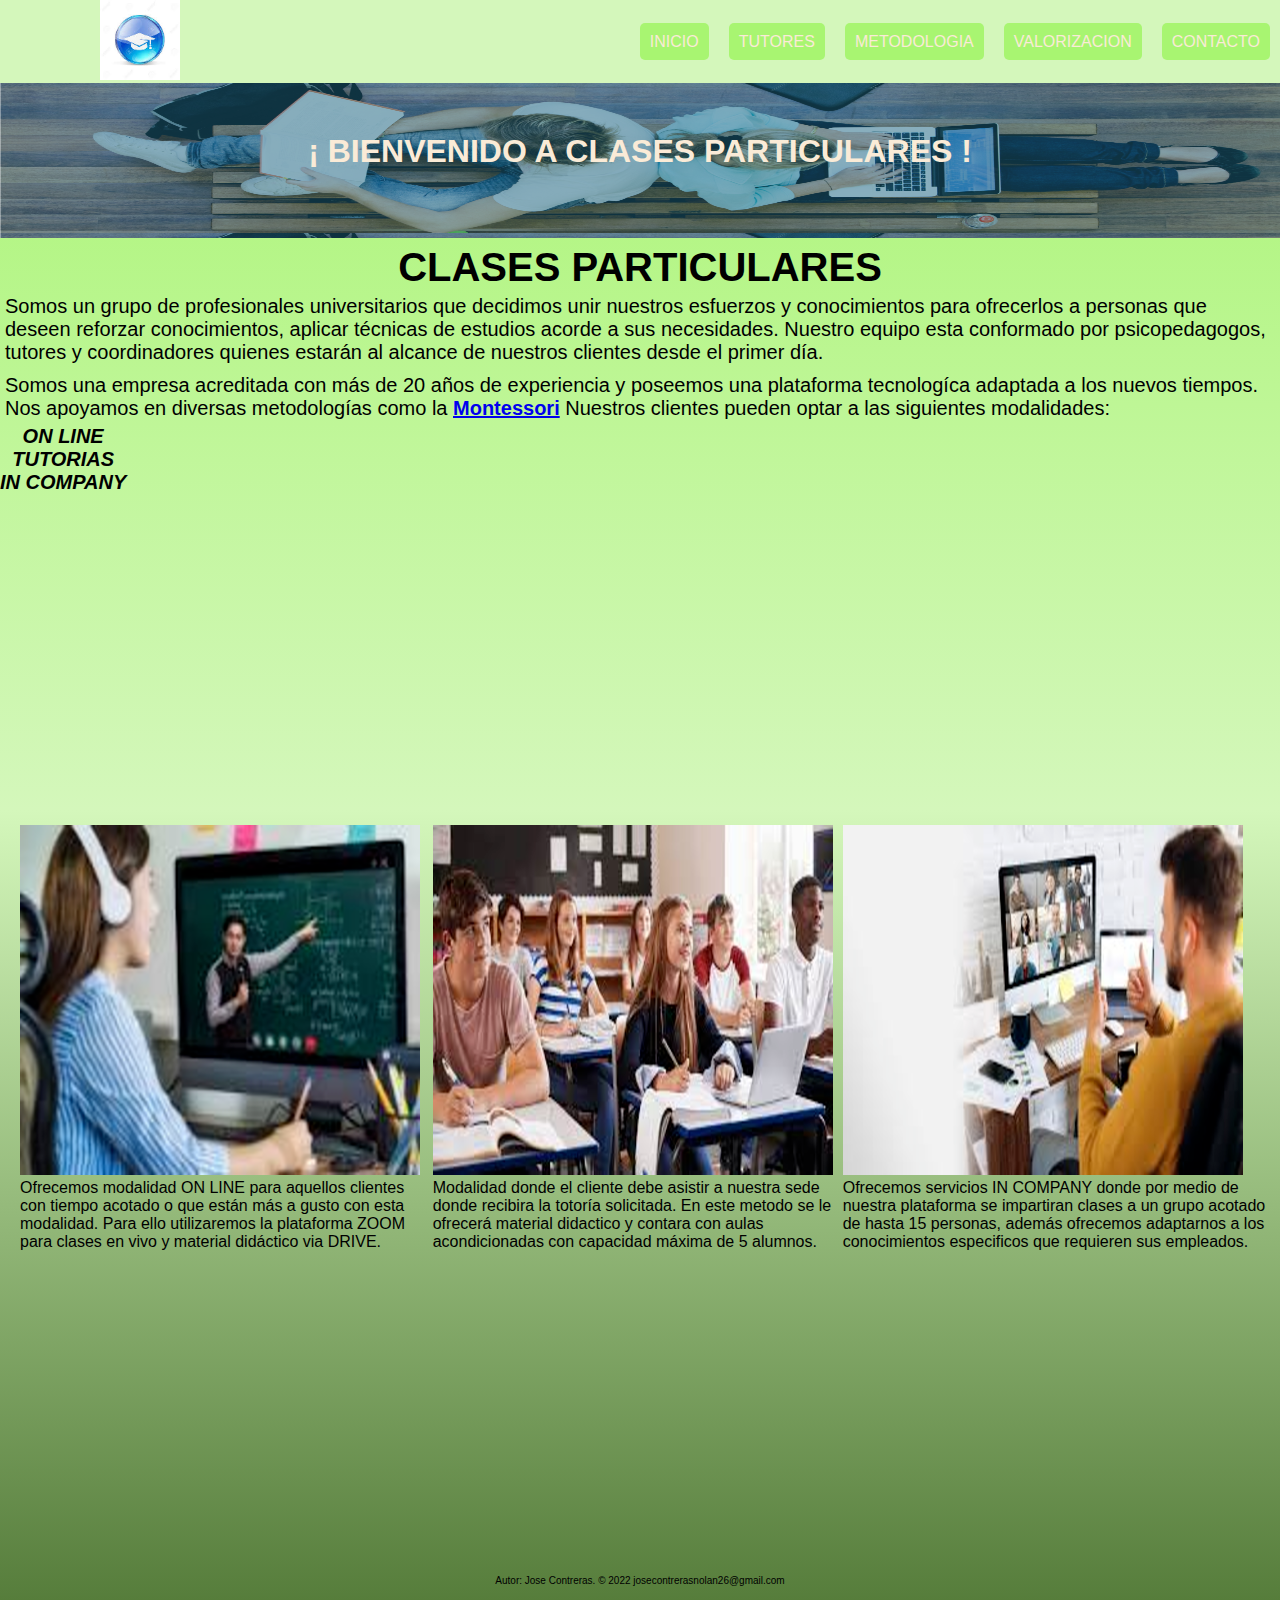
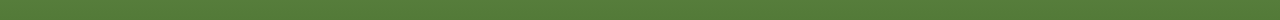
<file: index.html>
<!DOCTYPE html>
<html lang="en">
<head>
    <meta charset="UTF-8">
    <meta http-equiv="X-UA-Compatible" content="IE=edge">
    <meta name="viewport" content="width=device-width, initial-scale=1.0">
    <link rel="stylesheet" href="./css/estilos2.css">
    <link rel="icon" type="image/x-icon" href="../assets/favicon2.png">
    <link
    rel="stylesheet"
    href="https://cdnjs.cloudflare.com/ajax/libs/animate.css/4.1.1/animate.min.css"
  />
    <title>INICIO</title>
</head>
<body>
     <div id="area">
        
       <div class="arreglo">   
            <nav>
                <div><img src="assets/favicon.jpg" alt="logo"></div>
                <ul>
                    <li><a href="./index.html">INICIO</a></li>
                    <li><a href="./pages/tutores.html">TUTORES</a></li>
                    <li><a href="./pages/metodologia.html">METODOLOGIA</a></li>
                    <li><a href="./pages/valorizacion.html">VALORIZACION</a></li>
                    <li><a href="./pages/contacto.html">CONTACTO</a></li>

                </ul>
            </nav>
        </div>     
        <header>

            <h1 class = "animate__animated animate__zoomIn">
                ¡ BIENVENIDO A CLASES PARTICULARES !
            </h1>
            
        
        
        </header>  
        <section>
            <div   class="principal">
                <h1 class="titulo">CLASES PARTICULARES</h1>
                <p class="p1">Somos un grupo de profesionales universitarios que decidimos unir nuestros esfuerzos y conocimientos para ofrecerlos a personas que deseen reforzar conocimientos, aplicar técnicas de estudios acorde a sus necesidades. Nuestro equipo esta conformado por psicopedagogos, tutores y coordinadores quienes estarán al alcance de nuestros clientes desde el primer día.</p>
                <p class="p1">Somos una empresa acreditada con más de 20 años de experiencia y poseemos una plataforma tecnologíca adaptada a los nuevos tiempos. Nos apoyamos en diversas metodologías como la <span><a href="https://es.wikipedia.org/wiki/M%C3%A9todo_Montessori" target="_blank"><strong>Montessori</strong></a></span> Nuestros clientes pueden optar a las siguientes modalidades:</p>
             <div class="lista">  
                <ul>
                   <b> <li>ON LINE</li>
                    <li>TUTORIAS</li>
                  <li>IN COMPANY</li></b>
                </ul>
             </div> 
            </div>  
        </section>

        <article>
            <div>
            <img src="./assets/clases_online2.png" alt="foto1">
             <p>Ofrecemos modalidad ON LINE para aquellos clientes con tiempo acotado o que están más a gusto con esta modalidad. Para ello utilizaremos la plataforma ZOOM para clases en vivo y material didáctico via DRIVE.</p>
            </div>
            <div>
             <img src="./assets/clases_tutores2.png" alt="foto1">
             <p>Modalidad donde el cliente debe asistir a nuestra sede donde recibira la totoría solicitada. En este metodo se le ofrecerá material didactico y contara con aulas acondicionadas con capacidad máxima de 5 alumnos.</p>
            </div>
            <div>
             <img src="./assets/in_company2.png" alt="foto1">
             <p>Ofrecemos servicios IN COMPANY donde por medio de nuestra plataforma se impartiran clases a un grupo acotado de hasta 15 personas, además ofrecemos adaptarnos a los conocimientos especificos que requieren sus empleados.</p>
            </div>
        </article>

       

        <footer>
            <p class="pie">Autor: Jose Contreras. © 2022    josecontrerasnolan26@gmail.com</p>
        </footer>
     </div>
</body>
</html>
</file>
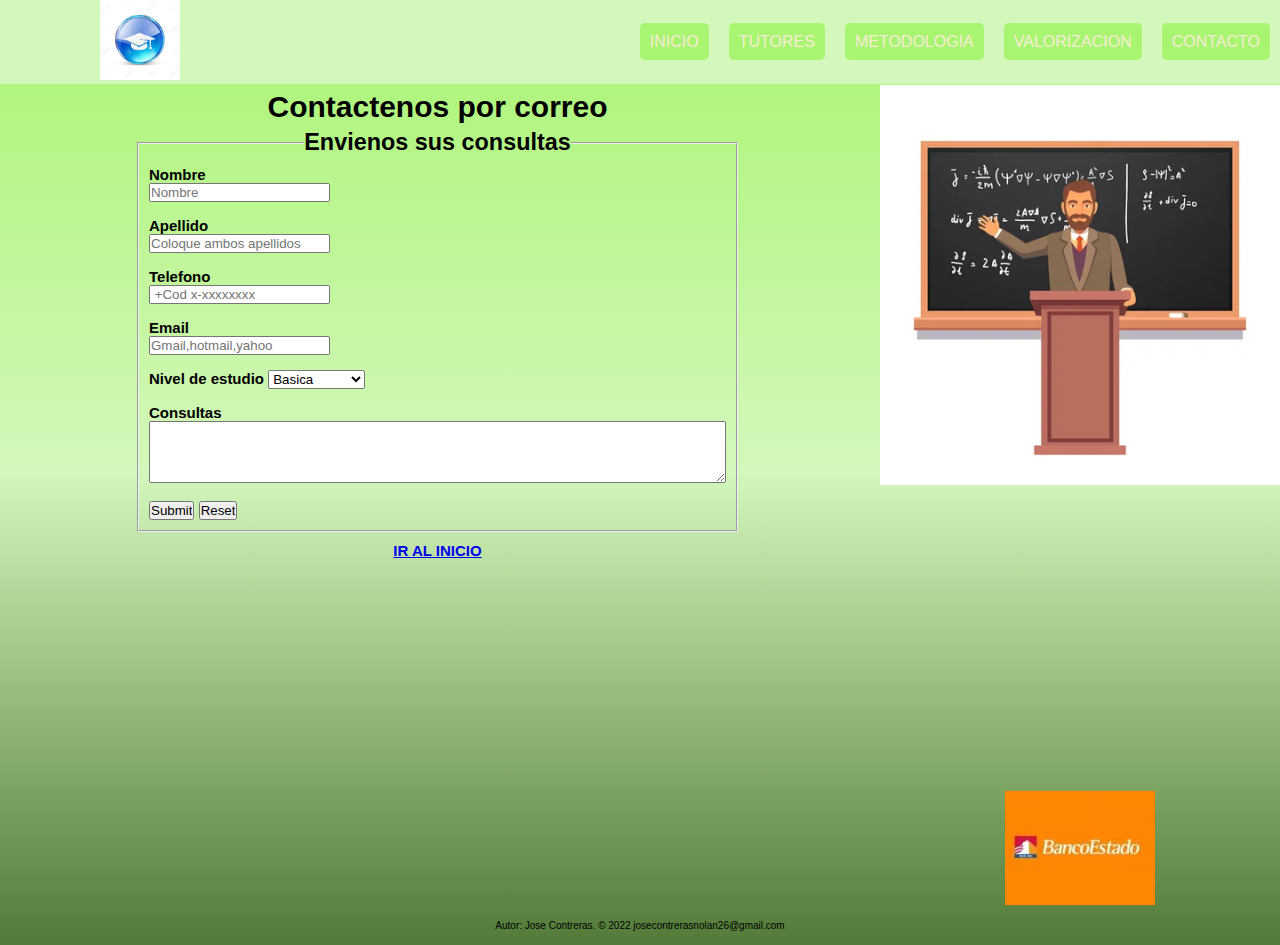
<file: pages/contacto.html>
<!DOCTYPE html>
<html lang="en">
<head>
    <meta charset="UTF-8">
    <meta http-equiv="X-UA-Compatible" content="IE=edge">
    <meta name="viewport" content="width=device-width, initial-scale=1.0">
    <link rel="stylesheet" href="../css/estilos3.css">
    <link rel="icon" type="image/x-icon" href="../assets/favicon2.png">
    <link rel="preconnect" href="https://fonts.googleapis.com">
    <link rel="preconnect" href="https://fonts.gstatic.com" crossorigin>
    <link href="https://fonts.googleapis.com/css2?family=Roboto+Slab:wght@300&display=swap" rel="stylesheet">
    <title>METODOLOGIA</title>
</head>
<body>
     <div id="area">
        
       <div class="arreglo">   
            <nav>
                <div><img src="../assets/favicon.jpg" alt="logo"></div>
                <ul>
                    <li><a href="../index.html">INICIO</a></li>
                    <li><a href="./tutores.html">TUTORES</a></li>
                    <li><a href="./metodologia.html">METODOLOGIA</a></li>
                    <li><a href="./valorizacion.html">VALORIZACION</a></li>
                    <li><a href="./contacto.html">CONTACTO</a></li>

                </ul>
            </nav>
        </div>     
        
        <section>
            <h2 class="titulo2">Contactenos por correo</h2>
            <form action="">
        
            
                <fieldset>
                <legend class="titulo"><strong><h3>Envienos sus consultas</h3></strong> </legend>
                <div class="et">
                <label> 
                <p>Nombre</p>
                <input type="text" name="Nombre" placeholder = "Nombre">
                </label>
                </div>
                <div class="et">
                <label>
                <p>Apellido</p>
                <input type="text" name="Apellido" placeholder = "Coloque ambos apellidos">
                </label>
                </div>
                <div class="et">
                <label>
                <p>Telefono</p>
                <input type="tel" name="Telefono" placeholder = " +Cod x-xxxxxxxx">
                </label>
                </div>
                <div class="et">
                <label>
                <p>Email</p>
                <input type="email" name="Email" placeholder = "Gmail,hotmail,yahoo" >
                </label>
                </div>
                <div class="et">
                <label for="Nivel">Nivel de estudio 
                     <select id="Nivel" name = "Nivel">
                         <option value="B">Basica</option>
                         <option value="M">Media</option>
                         <option value="U">Universitaria</option>
                     </select>
                </label>
               </div>
                <div class="et">
                <p><label>Consultas</label></p>
                 <textarea name="consultas" rows="4" cols="70" placeholder = "Ingrese hasta 50 palabras">
                 </textarea>
                </div>
                <div class="et">
                <input type="submit" name="Enviar correo">
                <input type="reset" name=">Borrar">
                </div>
                </fieldset>
            </form>
            <div class="ir"><a href="../index.html">IR AL INICIO</a></div>
        </section>

      
        <aside>
            <img class= "ban1" src="../assets/profesor_universitario.jpg"  alt="Profesor Universitario" width="400" height="400" style="float:right">
            <img class="ban2"src="../assets/BANCO ESTADO.jpg" alt="BCO ESATDO" >
        </aside>

        <footer>
            <p class="pie">Autor: Jose Contreras. © 2022    josecontrerasnolan26@gmail.com</p>
        </footer>
     </div>
</body>
</html>
</file>
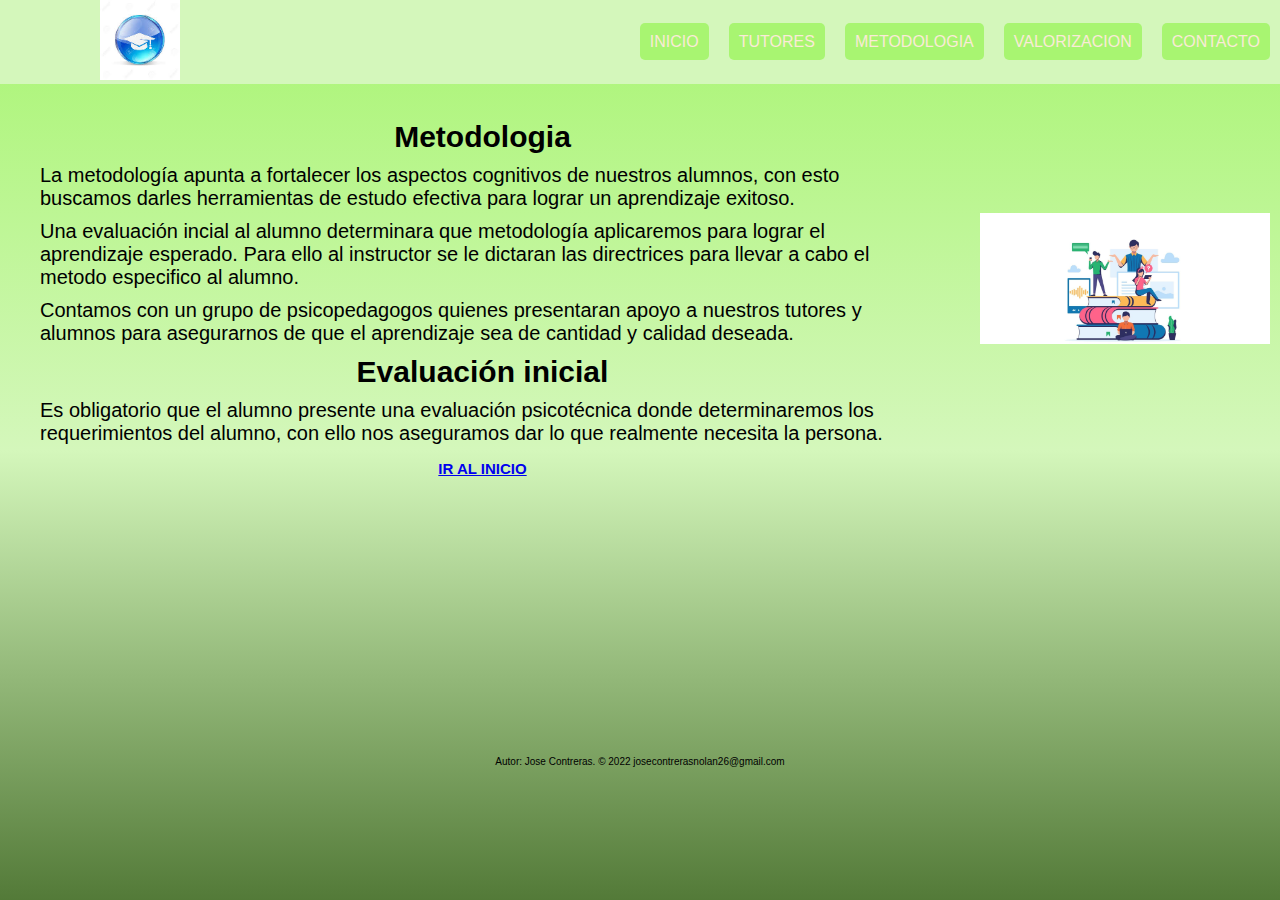
<file: pages/metodologia.html>
<!DOCTYPE html>
<html lang="en">
<head>
    <meta charset="UTF-8">
    <meta http-equiv="X-UA-Compatible" content="IE=edge">
    <meta name="viewport" content="width=device-width, initial-scale=1.0">
    <link rel="stylesheet" href="../css/estilos5.css">
    <link rel="icon" type="image/x-icon" href="../assets/favicon2.png">
    <link rel="preconnect" href="https://fonts.googleapis.com">
    <link rel="preconnect" href="https://fonts.gstatic.com" crossorigin>
    <link href="https://fonts.googleapis.com/css2?family=Roboto+Slab:wght@300&display=swap" rel="stylesheet">
    <title>METODOLOGIA</title>
</head>
<body>
     <div id="area">
        
       <div class="arreglo">   
            <nav>
                <div><img src="../assets/favicon.jpg" alt="logo"></div>
                <ul>
                    <li><a href="../index.html">INICIO</a></li>
                    <li><a href="./tutores.html">TUTORES</a></li>
                    <li><a href="./metodologia.html">METODOLOGIA</a></li>
                    <li><a href="./valorizacion.html">VALORIZACION</a></li>
                    <li><a href="./contacto.html">CONTACTO</a></li>

                </ul>
            </nav>
        </div>     
        
        <section class="seccion1">
            <h2 class="titulo2">Metodologia</h2>
        <p class="p1">La metodología apunta a fortalecer los aspectos cognitivos de nuestros alumnos, con esto buscamos darles herramientas de estudo efectiva para lograr un aprendizaje exitoso.<p>
        <p class="p1">Una evaluación incial al alumno determinara que metodología aplicaremos para lograr el aprendizaje esperado. Para ello al instructor se le dictaran las directrices para llevar a cabo el metodo especifico al alumno.</p>
        <p class="p1">Contamos con un grupo de psicopedagogos quienes presentaran apoyo a nuestros tutores y alumnos para asegurarnos de que el aprendizaje sea de cantidad y calidad deseada.</p>
        <h2 class="titulo2">Evaluación inicial</h2>
        
        <p class="p1">Es obligatorio que el alumno presente una evaluación psicotécnica donde determinaremos los requerimientos del alumno, con ello nos aseguramos dar lo que realmente necesita la persona.</p>
        
        
        <div class="ir"><a href="../index.html">IR AL INICIO</a></div>
        </section>

        <aside>
            <img class="ban1" src="../assets/metodologias-de-ensenanza.jpg"  alt="Profesor Universitario" width="350" height="auto" style="float:right" >
            <iframe class="ban2" src="https://open.spotify.com/embed?uri=spotify:episode:7yD4JvoOQGNB2vMunpqSex?si=f92edbab083f4ddb&nd=1" width="300" height="auto" frameborder="0" allowtransparency="true" allow="encrypted-media" style="float:right"></iframe>
        </aside>
        

        <footer>
            <p class="pie">Autor: Jose Contreras. © 2022    josecontrerasnolan26@gmail.com</p>
        </footer>
     </div>
</body>
</html>
</file>
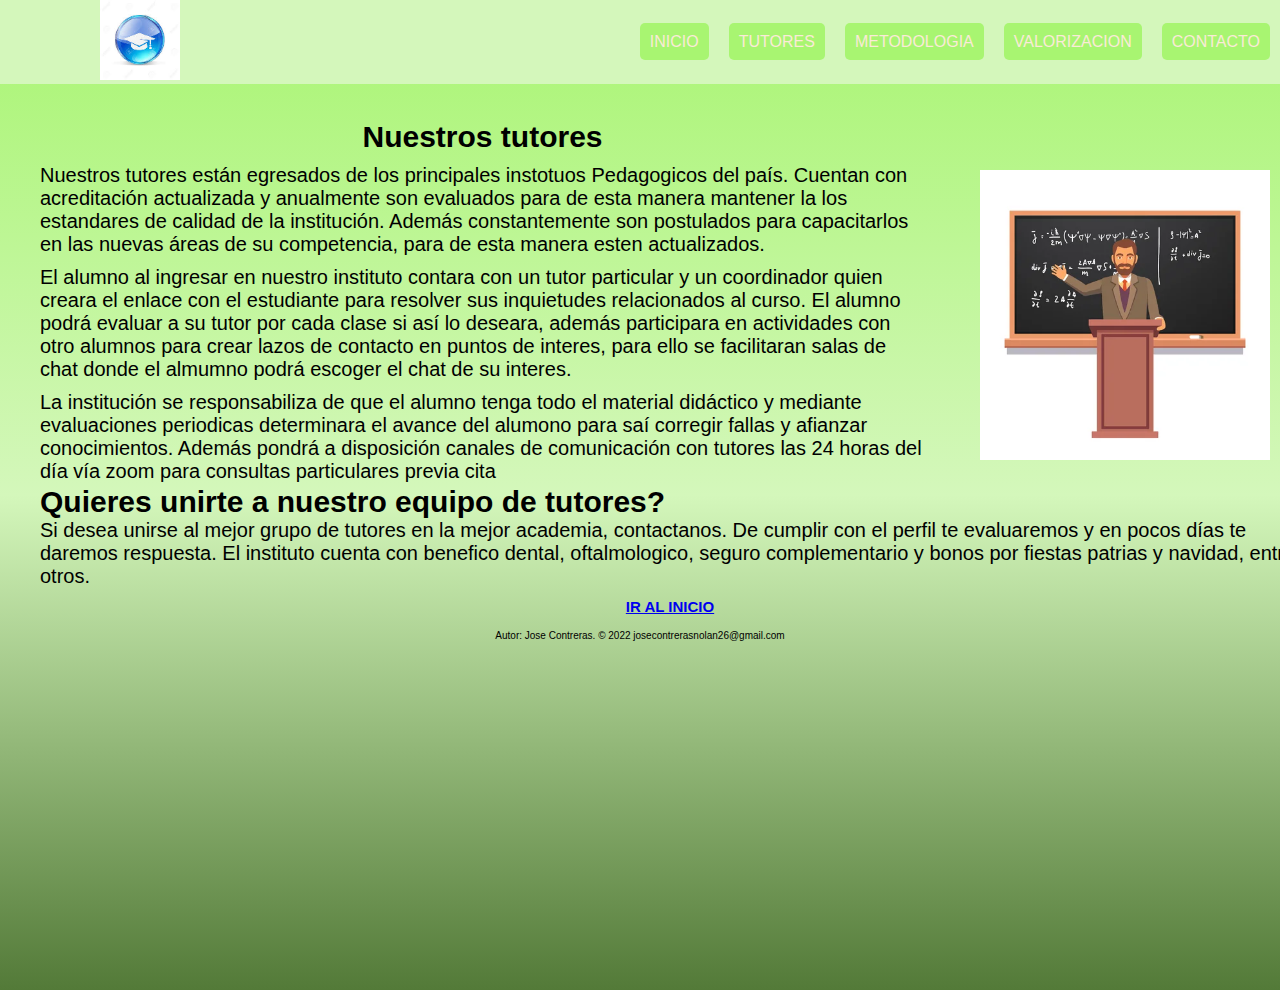
<file: pages/tutores.html>
<!DOCTYPE html>
<html lang="en">
<head>
    <meta charset="UTF-8">
    <meta http-equiv="X-UA-Compatible" content="IE=edge">
    <meta name="viewport" content="width=device-width, initial-scale=1.0">
    <link rel="stylesheet" href="../css/estilos6.css">
    <link rel="icon" type="image/x-icon" href="../assets/favicon2.png">
    <link rel="preconnect" href="https://fonts.googleapis.com">
    <link rel="preconnect" href="https://fonts.gstatic.com" crossorigin>
    <link href="https://fonts.googleapis.com/css2?family=Roboto+Slab:wght@300&display=swap" rel="stylesheet">
    <title>Tutores</title>
</head>
<body>
     <div id="area">
        
       <div class="arreglo">   
            <nav>
                <div><img src="../assets/favicon.jpg" alt="logo"></div>
                <ul>
                    <li><a href="../index.html">INICIO</a></li>
                    <li><a href="./tutores.html">TUTORES</a></li>
                    <li><a href="./metodologia.html">METODOLOGIA</a></li>
                    <li><a href="./valorizacion.html">VALORIZACION</a></li>
                    <li><a href="./contacto.html">CONTACTO</a></li>

                </ul>
            </nav>
        </div>     
        
        <section class="seccion1">
            <h2 class="titulo2">Nuestros tutores</h2>
        <p class="p1">Nuestros tutores están egresados de los principales instotuos Pedagogicos del país. Cuentan con acreditación actualizada y anualmente son evaluados para de esta manera mantener la los estandares de calidad de la institución. Además constantemente son postulados para capacitarlos en las nuevas áreas de su competencia, para de esta manera esten actualizados.<p>
        <p class="p1">El alumno al ingresar en nuestro instituto contara con un tutor particular y un coordinador quien creara el enlace con el estudiante para resolver sus inquietudes relacionados al curso. El alumno podrá evaluar a su tutor por cada clase si así lo deseara, además participara en actividades con otro alumnos para crear lazos de contacto en puntos de interes, para ello se facilitaran salas de chat donde el almumno podrá escoger el chat de su interes.</p>
        <p class="p1">La institución se responsabiliza de que el alumno tenga todo el material didáctico y mediante evaluaciones periodicas determinara el avance del alumono para saí corregir fallas y afianzar conocimientos. Además pondrá a disposición canales de comunicación con tutores las 24 horas del día vía zoom para consultas particulares previa cita</p>
        </section>
        <div class="extension">
            <h2>Quieres unirte a nuestro equipo de tutores?</h2>
            <p>Si desea unirse al mejor grupo de tutores en la mejor academia, contactanos. De cumplir con el perfil te evaluaremos y en pocos días te daremos respuesta. El instituto cuenta con benefico dental, oftalmologico, seguro complementario y bonos por fiestas patrias y navidad, entre otros.</p>
        
             <div class="ir"><a href="../index.html">IR AL INICIO</a></div>
        </div>
        
        <aside>
            <img class="ban1" src="../assets/profesor_universitario.jpg"  alt="Profesor Universitario" width="350" height="auto" style="float:right" >
            
        </aside>
        

        <footer>
            <p class="pie">Autor: Jose Contreras. © 2022    josecontrerasnolan26@gmail.com</p>
        </footer>
     </div>
</body>
</html>
</file>
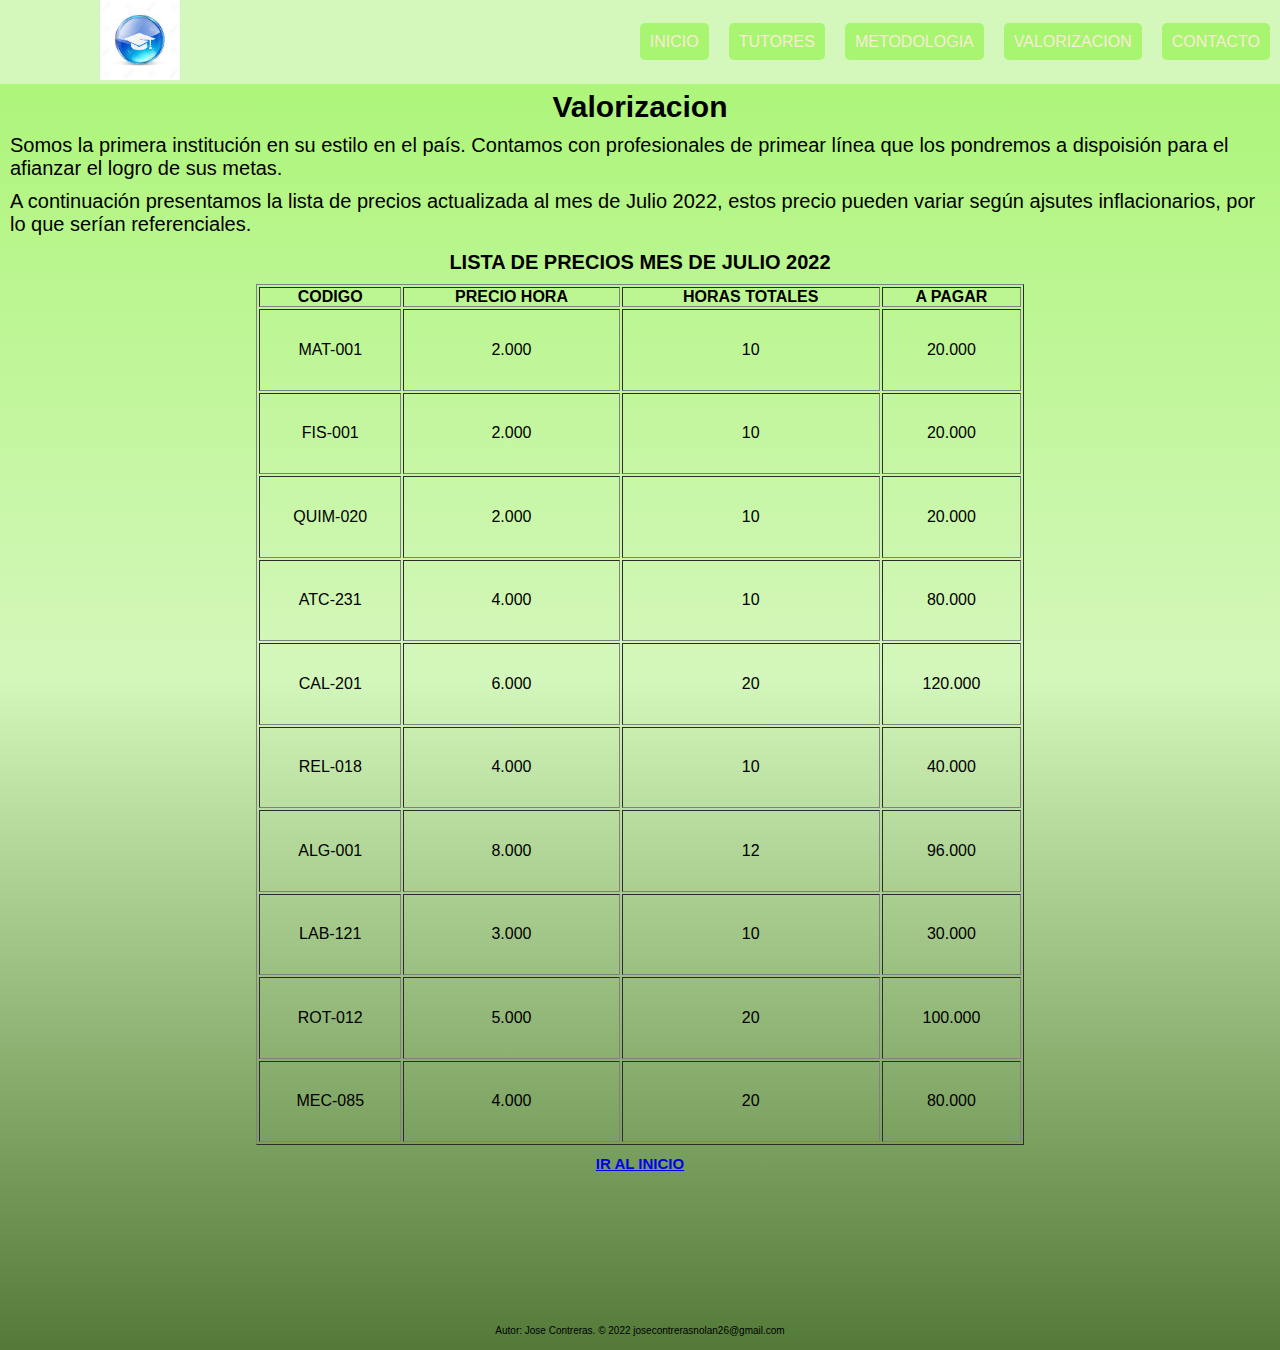
<file: pages/valorizacion.html>
<!DOCTYPE html>
<html lang="en">
<head>
    <meta charset="UTF-8">
    <meta http-equiv="X-UA-Compatible" content="IE=edge">
    <meta name="viewport" content="width=device-width, initial-scale=1.0">
    <link rel="stylesheet" href="../css/estilos4.css">
    <link rel="icon" type="image/x-icon" href="../assets/favicon2.png">
    <link rel="preconnect" href="https://fonts.googleapis.com">
    <link rel="preconnect" href="https://fonts.gstatic.com" crossorigin>
    <link href="https://fonts.googleapis.com/css2?family=Roboto+Slab:wght@300&display=swap" rel="stylesheet">
    <title>VALORIZACION</title>
</head>
<body>
     <div id="area">
        
       <div class="arreglo">   
            <nav>
                <div><img src="../assets/favicon.jpg" alt="logo"></div>
                <ul>
                    <li><a href="../index.html">INICIO</a></li>
                    <li><a href="./tutores.html">TUTORES</a></li>
                    <li><a href="./metodologia.html">METODOLOGIA</a></li>
                    <li><a href="./valorizacion.html">VALORIZACION</a></li>
                    <li><a href="./contacto.html">CONTACTO</a></li>

                </ul>
            </nav>
        </div>     
        
        <section>
            <h2 class="titulo2">Valorizacion</h2>
        
            <p class="p1">Somos la primera institución en su estilo en el país. Contamos con profesionales de primear línea que los pondremos a dispoisión para el afianzar el logro de sus metas.</p>
            <p class="p1">A continuación presentamos la lista de precios actualizada al mes de Julio 2022, estos precio pueden variar según ajsutes inflacionarios, por lo que serían referenciales.</p>
            <H2 class="titulo3"> LISTA DE PRECIOS MES DE JULIO 2022</H2>
          
                <table  table style="HEIGHT:70%;WIDTH:60%;" border=1>
                <thead>
                <th>CODIGO</th>
                <th>PRECIO HORA</th>
                <th>HORAS TOTALES</th>
                <th>A PAGAR</th>
                </thead>
                <tr>
                    <td>MAT-001</td>
                    <td>2.000</td>
                    <td>10</td>
                    <td>20.000</td>
                </tr>
                <tr>
                    <td>FIS-001</td>
                    <td>2.000</td>
                    <td>10</td>
                    <td>20.000</td>
                </tr>
                <tr>
                    <td>QUIM-020</td>
                    <td>2.000</td>
                    <td>10</td>
                    <td>20.000</td>
                </tr>
                <tr>
                    <td>ATC-231</td>
                    <td>4.000</td>
                    <td>10</td>
                    <td>80.000</td>
                </tr>
                <tr>
                    <td>CAL-201</td>
                    <td>6.000</td>
                    <td>20</td>
                    <td>120.000</td>
                </tr>
                <tr>
                    <td>REL-018</td>
                    <td>4.000</td>
                    <td>10</td>
                    <td>40.000</td>
                </tr>
                <tr>
                    <td>ALG-001</td>
                    <td>8.000</td>
                    <td>12</td>
                    <td>96.000</td>
                </tr>
                <tr>
                    <td>LAB-121</td>
                    <td>3.000</td>
                    <td>10</td>
                    <td>30.000</td>
                </tr>
                <tr>
                    <td>ROT-012</td>
                    <td>5.000</td>
                    <td>20</td>
                    <td>100.000</td>
                </tr>
                <tr>
                    <td>MEC-085</td>
                    <td>4.000</td>
                    <td>20</td>
                    <td>80.000</td>
                </tr>
               </table> 
            
            
            <div class="ir"><a href="../index.html">IR AL INICIO</a></div>
        </section>

      
        

        <footer>
            <p class="pie">Autor: Jose Contreras. © 2022    josecontrerasnolan26@gmail.com</p>
        </footer>
     </div>
</body>
</html>
</file>
<file: css/estilos2.css>
*
{
    margin: 0;
    padding: 0;
    box-sizing: border-box;
    font-family: sans-serif;
}

#area
{
    display: grid;
    grid-template-areas:
    "menu  menu  menu"
    "info info info"
    "info2 info2 info2"
    "articulo articulo articulo"
    "footer footer footer";
    gap: 5px;
    height: 180vh;
    grid-template-rows: 80px 155px auto auto 50px;
    grid-template-columns: auto auto 150px;
    background: linear-gradient(to top,#537A38,#D4F7BB,#A8F571);
}

#area header
{
    
    grid-area: info;
    position:fixed;
    top: 83px;
    left:0;
    right:0;
   
    padding-bottom: 5px;
    background-image: url(../assets/clases_particulares2.png);
    background-size: 100% 150px;
}



#area header h1{
    width: 100%;
    height: 150px;
    text-align:center;
    padding-top: 50px;
    color:antiquewhite;
    
    
}
 
#area section
{
   
    grid-area: info2;
    display:flex;
    align-items: flex-start;
}



#area section .principal {
    
    
    font-family: 'Roboto Slab', serif;
    justify-items: flex-start;
}




#area section .titulo {
    text-align: center;
    font-weight: bold;
   
    font-size: 40px;
    justify-self: center;
}

#area section .p1 {
    
    
    font-size: 20px;
    padding: 5px;
    align-self: center;
}

#area section .principal .lista {
    width: auto;
    height: 80px;
    text-align: center;
}

#area section .principal .lista ul {
    display:inline;
    list-style: lower-roman;
    font-style: oblique;  
    font-family:'Courier New', Courier, monospace;
    font-size: 20px;
}



#area nav
{
    
    
    grid-area: menu;
    display: flex;
    justify-content: space-between;
   
    
}

#area .arreglo
 {
    background-color: #D4F7BB;
    grid-area: menu;
    position:fixed;
    left: 0px;
    right:0px;
    padding-left: 100px;
 }

#area nav div img
{
width: 80px;
height:auto;
padding-left:0px;
}

#area nav ul
{
list-style: none;
display: flex;
list-style: none;
justify-content: end;
align-content: stretch;
flex-wrap: nowrap;
align-items: center;
}

#area nav ul li a
{
margin:10px 10px;
padding: 10px;
background-color: #A8F571;
text-decoration: none;
color:antiquewhite;
border-radius: 5px;
}

#area nav ul li a 
{
margin:10px 10px;
padding: 10px;
background-color: #A8F571;
text-decoration: none;
color:antiquewhite;
border-radius: 5px;

}

#area nav ul li a:hover
 {
    background-color: white;
    color: #657559;
 }

 

#area article
{
    
    grid-area: articulo;
    display: flex;
    align-content: center;
    justify-items: center;
    align-items: flex-start;
    padding-left: 20px;
    gap: 10px;
   
}
/*
#area article img{
    width:400px;
    height: auto;
   
}*/



#area aside
{
    grid-area: banner;
    display:flex;
    flex-direction: column;
    align-content: stretch;
    align-items: center;
    justify-content: space-between;
}


#area aside .ban1
{
    margin-top: 5px;
    padding:5px;

}

#area aside .ban2
{
    margin: 0;
    padding:5px;

}

#area aside .ban3
{
    margin: 0;
    padding:5px;

}

#area aside .ban4
{
    margin: 0;
    padding:5px;

}

#area footer
{
    
    grid-area: footer;
    text-align: center;
    font-family:'Courier New', Courier, monospace;
    font-size: 10px;
    padding: 5px;
}

/* responsive */
@media (max-width: 768px) {
*
{
    margin: 0;
    padding: 0;
    box-sizing: border-box;
    font-family: sans-serif;
}
}

@media (max-width: 768px) {
#area
{
    display: grid;
    grid-template-areas:
         "menu menu menu"
         "info2 info2 info2"
         ". articulo ."
         "footer footer footer";
    gap: 5px;
    height: 215vh;
    grid-template-rows: auto 12% 75% auto;
    grid-template-columns: 25% auto 25%;
    }
    }
    
@media (max-width: 768px) {
#area nav
    {             
    grid-area: menu;
    display: flex;
    justify-content: center;
          
    }
    }

@media (max-width: 768px) {
#area nav div img
    {
    display:none;
     }
    }
    
@media (max-width: 768px) { /* max = hasta... */
#area nav ul
    {
    list-style: none;
    display: flex;
    flex-direction: row;
    list-style: none;
    justify-content: center;
    align-content: stretch;
    flex-wrap: nowrap;
    align-items: center;
    font-size:5px;
    
    }
    }
     
@media (max-width: 768px) {
#area nav ul li a 
    {
    margin:1px 1px;
    padding: 1px;
    background-color: blue;
    text-decoration: none;
    color:antiquewhite;
    border-radius: 1px;
    font-size:10px;
    }
    }
    
@media (max-width: 768px) {
#area header
    {
       display:none;
    }
    }

@media (max-width: 768px) {
#area section
    {       
    grid-area: info2;
    display:flex;
    align-items: flex-start;
    }
    }
    
@media (max-width: 768px) {
#area article
    {
       
    grid-area: articulo;  
    display: flex;     
    align-content: center;   
    align-items: flex-start;   
    flex-wrap: wrap;   
    justify-content: center;
    padding: 0px;

    }
    }
    
@media (max-width: 768px) {
#area aside
    {
       display:none;
    }
    }
    
@media (max-width: 768px) {
#area .arreglo
    {
    background-color: #D4F7BB;
    grid-area: menu;
    position:fixed;
    left: 0px;
    right:0px;
    height: 50px;
    padding: 0px;
     }
    }
    
   
    
@media (max-width: 768px) {
#area section .titulo {
    text-align: center;
    font-weight: bold; 
    font-size: 20px;
    justify-self: center;
    }
    }
    
@media (max-width: 768px) {
#area section .p1 {     
    font-size: 10px;
    padding: 5px;
    align-self: center;
    }
    }
    
@media (max-width: 768px) {
#area section .principal .lista {
    width: auto;
    height: 80px;
    text-align: center;
    }
    }
    
@media (max-width: 768px) {
#area section .principal .lista ul {
    display:inline;
    list-style: lower-roman;
    font-style: oblique;  
    font-family:'Courier New', Courier, monospace;
    font-size: 10px;
    }
    }
    
    
@media (max-width: 768px) {
#area nav div img
    {
    display:none
    }
    }

@media (max-width: 768px) {
#area nav
    {    
    grid-area: menu;      
    display: flex;      
    justify-content: center;    
    padding-top: 18px;
        
    /* padding-left: 0px; */
        
    /* column-gap: 10px; */
    }
    }

@media (max-width: 768px) {
#area article
{
    
    grid-area: articulo;
    display: flex;
    align-content: center;
    justify-items: center;
    align-items: flex-start;
    padding-left: 20px;
    gap: 10px;
    padding: 0px;
    margin: 0px;
   
}
    }

@media (max-width: 768px) {
#area article p
    {            
    font-size: 10px;      
    }
    }


@media (max-width: 768px) {
#area article img{
    width:300px;
    height: auto;
    padding-left: 0px;
   
}
}
</file>
<file: css/estilos3.css>
*
{
    margin: 0;
    padding: 0;
    box-sizing: border-box;
    font-family: sans-serif;
}

#area
{
    display: grid;
    grid-template-areas:
    "menu  menu  menu"
    "info2 info2 banner"
    "info2 info2 banner"
    "footer footer footer";
    gap: 5px;
    height: 105vh;
    grid-template-rows: 80px auto auto 30px;
    grid-template-columns: auto auto 400px;
    background: linear-gradient(to top,#537A38,#D4F7BB,#A8F571);
}

#area header
{
    
    grid-area: info;
    position:fixed;
    top: 50px;
    left:0;
    right:0;
    padding: 10px;
    padding-bottom: 50px;
}

 
#area header img{
    width:100%;
    height: auto; 
}

#area nav
{
    
    grid-area: menu;
    display: flex;
    justify-content: space-between;
   
    
}

#area .arreglo
 {
    background-color: #D4F7BB;
    grid-area: menu;
    position:fixed;
    left: 0px;
    right:0px;
    padding-left: 100px;
 }

#area nav div img
{
width: 80px;
height:auto;
padding-left:0px;
}

#area nav ul
{
list-style: none;
display: flex;
list-style: none;
justify-content: end;
align-content: stretch;
flex-wrap: nowrap;
align-items: center;
}

#area nav ul li a
{
margin:10px 10px;
padding: 10px;
background-color: #A8F571;
text-decoration: none;
color:antiquewhite;
border-radius: 5px;
}

#area nav ul li a 
{
margin:10px 10px;
padding: 10px;
background-color: #A8F571;
text-decoration: none;
color:antiquewhite;
border-radius: 5px;
}

#area nav ul li a:hover
 {
    background-color: white;
    color: #657559;
 }

#area section
{
    
    grid-area: info2;
}

#area section form
{
    display:flex;
    justify-content: center;
}

#area article
{
   
    grid-area: articulo;
    display: flex;
    align-content: center;
    justify-content: center;
    align-items: flex-end;
    align-items: flex-end;
}

#area aside
{
    
    grid-area: banner;
    display:flex;
    flex-direction: column;
    align-content: stretch;
    align-items: center;
    justify-content: space-between;
}


#area aside .ban1
{
    width: 100%;
    height:auto;

}

#area aside .ban2
{
    margin: 0;
    padding:5px;

}

#area aside .ban3
{
    margin: 0;
    padding:5px;

}

#area aside .ban4
{
    margin: 0;
    padding:5px;

}

#area footer
{
    
    grid-area: footer;
    text-align: center;
    font-family:'Courier New', Courier, monospace;
    font-size: 10px;
    padding: 5px;
}



#area article div
{
    width: 100%;
    height:auto;
    
    
}

#area article img
{
    width: 100%;
    height:auto; 
    padding: 10px;

}

#area article p
{
    margin:0;
    padding: 10px;
    color:brown;
    
    
}

#area section input
{
    
transition:all 1s;

}

#area section input:focus
{
    width: 500px;
    height:50px;
    background-color: #A8F571;
}


#area section .titulo2 {
    
    text-align: center;
    font-weight: bold;
    font-size: 30px;
    padding-top: 5px;
    padding-bottom: 5px;
}

#area section  .titulo {
    text-align: center;
    font-weight: bold;
   
    font-size: 20px;
}

#area section .et{
    text-align: left;
    font-weight: bold;
    font-size: 15px;
    padding: 5px 5px;
    margin: 5px 5px;
   

}

#area section .ir{
    text-align: center;
    font-weight: bold;
    font-size: 15px;
    padding: 5px 0px;
    margin: 5px 0px;
   

}

/* responsive */
@media (max-width: 768px) {
    *
    {
        margin: 0;
        padding: 0;
        box-sizing: border-box;
        font-family: sans-serif;
    }
    }
    
@media (max-width: 768px) {
#area
   {
    display: grid;
    grid-template-areas:
    "menu"
    "info2"
    "footer";
    gap: 5px;
    height: 110vh;
    grid-template-rows: 50px auto auto;
    grid-template-columns: auto;
    }
    }
        
@media (max-width: 768px) {
#area nav
    {
            
            
     grid-area: menu;
     display: flex;
     justify-content: center;
              
    }
    }
@media (max-width: 768px) {
#area nav div img
    {
     display:none;
     }
     }
        
@media (max-width: 768px) { /* max = hasta... */
 #area nav ul
{
     list-style: none;
     display: flex;
     flex-direction: row;
     list-style: none;
     justify-content: center;
     align-content: stretch;
     flex-wrap: nowrap;
     align-items: center;
     font-size:5px;
        
}
}
        
    
 @media (max-width: 768px) {
 #area nav ul li a 
 {
     margin:1px 1px;
     padding: 1px;
     background-color: blue;
     text-decoration: none;
     color:antiquewhite;
     border-radius: 1px;
     font-size:10px;
    }
 }
        
@media (max-width: 768px) {
#area header
     {
     display:none;
     }
     }
    
@media (max-width: 768px) {
#area section 
    {
    grid-area: info2;
    display: flex;
    align-items: center;
    justify-content: center;
    align-content: center;
    flex-direction: column;
    }
     }

 @media (max-width: 768px) {
#area section .ir{
     text-align: center;
     font-weight: bold;
     font-size: 10px;
     padding: 5px 0px;
     margin: 5px 0px;
               
}          
}
    
     
@media (max-width: 768px) {
#area .arreglo
     {
     background-color: #D4F7BB;
     grid-area: menu;
     position:fixed;
     left: 0px;
     right:0px;
     height: 50px;
     padding: 0px;
         }
        }
        
     
@media (max-width: 768px) {
#area section .titulo2 {
     text-align: center;
     font-weight: bold;          
     font-size: 20px;
     justify-self: center;
    }
    }
        

        
  
        
@media (max-width: 768px) {
#area nav div img
    {
    display:none
    }
    }

@media (max-width: 768px) {
#area nav
    {
            
    grid-area: menu;       
    display: flex;      
    justify-content: center;     
    padding-top: 18px;
            
        /* padding-left: 0px; */
            
        /* column-gap: 10px; */
    }
    }

@media (max-width: 768px) {
#area section h2
        {
            display:none;
            
        }
    }         
    
@media (max-width: 768px) {
#area aside
{
        
    display:none;
}
}
</file>
<file: css/estilos5.css>
*
{
    margin: 0;
    padding: 0;
    box-sizing: border-box;
    font-family: sans-serif;
}

#area
{
    display: grid;
    grid-template-areas:
    "menu  menu  menu menu"
    "info2 info2 info2 banner"
    "info2 info2 info2 banner"
    "footer footer footer footer";
    gap: 5px;
    height: 100vh;
    grid-template-rows: 80px auto auto 30px auto;
    grid-template-columns: auto auto auto 310px;
    background: linear-gradient(to top,#537A38,#D4F7BB,#A8F571);
}

#area header
{
    
    grid-area: info;
    position:fixed;
    top: 50px;
    left:120px;
    right:0;
    padding: 10px;
    padding-bottom: 50px;
}

 
#area header img{
    width:100%;
    height: auto; 
    padding: 20px 20px;
    margin: 20px 20px;
}


#area nav
{
    
    grid-area: menu;
    display: flex;
    justify-content: space-between;
   
    
}

#area .arreglo
 {
    background-color: #D4F7BB;
    grid-area: menu;
    position:fixed;
    left: 0px;
    right:0px;
    padding-left: 100px;
 }

#area nav div img
{
width: 80px;
height:auto;
padding-left:0px;
}


#area nav ul
{
list-style: none;
display: flex;
list-style: none;
justify-content: end;
align-content: stretch;
flex-wrap: wrap;
align-items: center;
}

#area nav ul li a
{
margin:10px 10px;
padding: 10px;
background-color: #A8F571;
text-decoration: none;
color:antiquewhite;
border-radius: 5px;
}



#area nav ul li a:hover
 {
    background-color: white;
    color: #657559;
 }

#area section
{
    
    grid-area: info2;
    margin: 30px;
}

#area section .p1 {
    
    width:100%;
    height: auto;
    font-size: 20px;
    padding: 5px 10px;
    
}



#area section form
{
    display:flex;
    justify-content: center;
}

#area article
{
   
    grid-area: articulo;
    display: flex;
    align-content: center;
    justify-content: center;
    align-items: flex-end;
    align-items: flex-end;
}

#area aside
{
    
    grid-area: banner;
    display:flex;
    flex-direction: column;
    align-content: stretch;
    align-items: center;
    justify-content: space-evenly;
    margin: 5px 0;
}


#area aside .ban1
{
    width: 100%;
    height:auto;
    margin:5px 10px;
    padding:5px 10px;

}

#area aside .ban2
{
    margin: 0;
    padding:5px;

}

#area aside .ban3
{
    margin: 0;
    padding:5px;

}

#area aside .ban4
{
    margin: 0;
    padding:5px;

}

#area footer
{
    
    grid-area: footer;
    text-align: center;
    font-family:'Courier New', Courier, monospace;
    font-size: 10px;
    padding: 5px;
}



#area article div
{
    width: 100%;
    height:auto;
    
    
}

#area article img
{
    width: 100%;
    height:auto; 
    padding: 10px;

}

#area article p
{
    margin:0;
    padding: 10px;
    color:brown;
    
    
}

#area section .titulo2 {
    
    text-align: center;
    font-weight: bold;
    font-size: 30px;
    padding-top: 5px;
    padding-bottom: 5px;
}

#area section  .titulo3 {
    text-align: center;
    font-weight: bold;
    font-size: 20px;
    padding: 10px 0
}

#area section  table {
    margin: 0 auto;
}

#area section  .seccion1 {
    display: flex;
}


#area section  table td {
    text-align: center;
}

#area section .et{
    text-align: left;
    font-weight: bold;
    font-size: 15px;
    padding: 5px 5px;
    margin: 5px 5px;
   

}

#area section .ir{
    text-align: center;
    font-weight: bold;
    font-size: 15px;
    padding: 5px 0px;
    margin: 5px 0px;
   

}

/* responsive */
@media (max-width: 768px) {
    #area
       {
        display: grid;
        grid-template-areas:
        "menu"
        "info2"
        "footer";
        gap: 5px;
        height: 100vh;
        grid-template-rows: 50px 190px auto;
        grid-template-columns: auto;
        
    }
        }
        
            
@media (max-width: 768px) {
#area nav
        {
                
                
         grid-area: menu;
         display: flex;
         justify-content: center;
                  
        }
        }
@media (max-width: 768px) {
#area nav div img
        {
         display:none;
         }
         }
            
@media (max-width: 768px) { /* max = hasta... */
#area nav ul
    {
         list-style: none;
         display: flex;
         flex-direction: row;
         list-style: none;
         justify-content: center;
         align-content: stretch;
         flex-wrap: nowrap;
         align-items: center;
         font-size:5px;
            
    }
    }
            
        
@media (max-width: 768px) {
#area nav ul li a 
     {
         margin:1px 1px;
         padding: 1px;
         background-color: blue;
         text-decoration: none;
         color:antiquewhite;
         border-radius: 1px;
         font-size:10px;
        }
     }
            
@media (max-width: 768px) {
#area header
         {
         display:none;
         }
         }
        
@media (max-width: 768px) {
#area section 
        {
        grid-area: info2;
        display: flex;
        align-items: center;
        justify-content: center;
        align-content: center;
        flex-direction: column;
        padding: 0px;
        margin: 0px;
        }
         }
    
@media (max-width: 768px) {
#area section .p1{
         
    font-size: 10px;
    padding: 5px 10px;
         
                   
    }          
    }

@media (max-width: 768px) {
#area section td{
         
    font-size: 10px;
    text-align:center;
        
                  
   }          
   }
  
@media (max-width: 768px) {
#area section th{
             
        font-size: 10px;
        text-align:center;
            
                      
       }          
       }
         
@media (max-width: 768px) {
#area .arreglo
         {
         background-color: #D4F7BB;
         grid-area: menu;
         position:fixed;
         left: 0px;
         right:0px;
         height: 50px;
         padding: 0px;
             }
            }
            
         
@media (max-width: 768px) {
#area section .titulo2 {
         text-align: center;
         font-weight: bold;          
         font-size: 20px;
         justify-self: center;
        }
        }
            
    
            
      
            
@media (max-width: 768px) {
#area nav div img
        {
        display:none
        }
        }
    
@media (max-width: 768px) {
#area nav
        {
                
        grid-area: menu;       
        display: flex;      
        justify-content: center;     
        padding-top: 18px;
                
            /* padding-left: 0px; */
                
            /* column-gap: 10px; */
        }
        }
    
@media (max-width: 768px) {
#area section h2
            {
                display:none;
                
            }
        }         
        
@media (max-width: 768px) {
#area aside
    {
            
        display:none;
    }
    }
</file>
<file: css/estilos6.css>
*
{
    margin: 0;
    padding: 0;
    box-sizing: border-box;
    font-family: sans-serif;
}

#area
{
    display: grid;
    grid-template-areas:
    "menu  menu  menu menu"
    "info2 info2 info2 banner"
    "info3 info3 info3 info3"
    "footer footer footer footer";
    gap: 5px;
    height: 110vh;
    grid-template-rows: 80px 340px 190px 30px;
    grid-template-columns: auto auto auto 310px;
    background: linear-gradient(to top,#537A38,#D4F7BB,#A8F571);
}

#area header
{
    
    grid-area: info;
    position:fixed;
    top: 50px;
    left:0px;
    right:0;
    padding: 10px;
    padding-bottom: 50px;
}

 
#area header img{
    width:100%;
    height: auto; 
    padding: 20px 20px;
    margin: 20px 20px;
}


#area nav
{
    
    grid-area: menu;
    display: flex;
    justify-content: space-between;
   
    
}

#area .arreglo
 {
    background-color: #D4F7BB;
    grid-area: menu;
    position:fixed;
    left: 0px;
    right:0px;
    padding-left: 100px;
 }

#area nav div img
{
width: 80px;
height:auto;
padding-left:0px;
}


#area nav ul
{
list-style: none;
display: flex;
list-style: none;
justify-content: end;
align-content: stretch;
flex-wrap: wrap;
align-items: center;
}

#area nav ul li a
{
margin:10px 10px;
padding: 10px;
background-color: #A8F571;
text-decoration: none;
color:antiquewhite;
border-radius: 5px;
}



#area nav ul li a:hover
 {
    background-color: white;
    color: #657559;
 }

#area section
{
    
    grid-area: info2;
    margin: 30px;
}

#area .extension
{
    
    grid-area: info3;
    margin: 30px;
}

#area section .p1 {
    
    width:100%;
    height: auto;
    font-size: 20px;
    padding: 5px 10px;
    
}

#area .extension {
    
    width:100%;
    height: auto;
    font-size: 20px;
    padding: 25px 10px;
    
}

#area section form
{
    display:flex;
    justify-content: center;
}

#area article
{
   
    grid-area: articulo;
    display: flex;
    align-content: center;
    justify-content: center;
    align-items: flex-end;
    align-items: flex-end;
}

#area aside
{
    
    grid-area: banner;
    display:flex;
    flex-direction: column;
    align-content: stretch;
    align-items: center;
    justify-content: flex-start;
    margin: 5px 0;
}


#area aside .ban1
{
    width: 100%;
    height:auto;
    margin:40px 10px;
    padding:40px 10px;

}

#area aside .ban2
{
    margin: 0;
    padding:5px;

}

#area aside .ban3
{
    margin: 0;
    padding:5px;

}

#area aside .ban4
{
    margin: 0;
    padding:5px;

}

#area footer
{
    
    grid-area: footer;
    text-align: center;
    font-family:'Courier New', Courier, monospace;
    font-size: 10px;
    padding: 5px;
}



#area article div
{
    width: 100%;
    height:auto;
    
    
}

#area article img
{
    width: 100%;
    height:auto; 
    padding: 10px;

}

#area article p
{
    margin:0;
    padding: 10px;
    color:brown;
    
    
}

#area section .titulo2 {
    
    text-align: center;
    font-weight: bold;
    font-size: 30px;
    padding-top: 5px;
    padding-bottom: 5px;
}

#area section  .titulo3 {
    text-align: center;
    font-weight: bold;
    font-size: 20px;
    padding: 10px 0
}

#area section  table {
    margin: 0 auto;
}

#area section  .seccion1 {
    display: flex;
}


#area section  table td {
    text-align: center;
}

#area section .et{
    text-align: left;
    font-weight: bold;
    font-size: 15px;
    padding: 5px 5px;
    margin: 5px 5px;
   

}

#area  .ir{
    text-align: center;
    font-weight: bold;
    font-size: 15px;
    padding: 5px 0px;
    margin: 5px 0px;
   

}

/* responsive */
@media (max-width: 768px) {
#area
       {
        display: grid;
        grid-template-areas:
        "menu"
        "info2"
        "footer";
        gap: 5px;
        height: 100vh;
        grid-template-rows: 50px 190px auto;
        grid-template-columns: auto;
        
    }
        }
        
            
@media (max-width: 768px) {
#area nav
        {
                
                
         grid-area: menu;
         display: flex;
         justify-content: center;
                  
        }
        }
@media (max-width: 768px) {
#area nav div img
        {
         display:none;
         }
         }
            
@media (max-width: 768px) { /* max = hasta... */
#area nav ul
    {
         list-style: none;
         display: flex;
         flex-direction: row;
         list-style: none;
         justify-content: center;
         align-content: stretch;
         flex-wrap: nowrap;
         align-items: center;
         font-size:5px;
            
    }
    }
            
        
@media (max-width: 768px) {
#area nav ul li a 
     {
         margin:1px 1px;
         padding: 1px;
         background-color: blue;
         text-decoration: none;
         color:antiquewhite;
         border-radius: 1px;
         font-size:10px;
        }
     }
            
@media (max-width: 768px) {
#area header
         {
         display:none;
         }
         }
        
@media (max-width: 768px) {
#area section 
        {
        grid-area: info2;
        display: flex;
        align-items: center;
        justify-content: center;
        align-content: center;
        flex-direction: column;
        padding: 0px;
        margin: 0px;
        }
         }
    
@media (max-width: 768px) {
#area section .p1{
         
    font-size: 10px;
    padding: 5px 10px;
         
                   
    }          
    }

@media (max-width: 768px) {
#area section td{
         
    font-size: 10px;
    text-align:center;
        
                  
   }          
   }
  
@media (max-width: 768px) {
#area section th{
             
        font-size: 10px;
        text-align:center;
            
                      
       }          
       }
         
@media (max-width: 768px) {
#area .arreglo
         {
         background-color: #D4F7BB;
         grid-area: menu;
         position:fixed;
         left: 0px;
         right:0px;
         height: 50px;
         padding: 0px;
             }
            }
            
         
@media (max-width: 768px) {
#area section .titulo2 {
         text-align: center;
         font-weight: bold;          
         font-size: 20px;
         justify-self: center;
        }
        }
            
    
            
      
            
@media (max-width: 768px) {
#area nav div img
        {
        display:none
        }
        }
    
@media (max-width: 768px) {
#area nav
        {
                
        grid-area: menu;       
        display: flex;      
        justify-content: center;     
        padding-top: 18px;
                
            /* padding-left: 0px; */
                
            /* column-gap: 10px; */
        }
        }
    
@media (max-width: 768px) {
#area section h2
            {
                display:none;
                
            }
        }         
        
@media (max-width: 768px) {
#area aside
    {
            
        display:none;
    }
    }

@media (max-width: 768px) {
#area .extension
    {
        
        display: none;
    }
}
</file>
<file: css/estilos4.css>
*
{
    margin: 0;
    padding: 0;
    box-sizing: border-box;
    font-family: sans-serif;
}

#area
{
    display: grid;
    grid-template-areas:
    "menu  menu  menu"
    "info2 info2 info2"
    "info2 info2 info2"
    "footer footer footer";
    gap: 5px;
    height: 150vh;
    grid-template-rows: 80px auto auto 30px;
    grid-template-columns: auto auto auto;
    background: linear-gradient(to top,#537A38,#D4F7BB,#A8F571);
}

#area header
{
    
    grid-area: info;
    position:fixed;
    top: 50px;
    left:0;
    right:0;
    padding: 10px;
    padding-bottom: 50px;
}

 
#area header img{
    width:100%;
    height: auto; 
}

#area nav
{
    
    grid-area: menu;
    display: flex;
    justify-content: space-between;
   
    
}

#area .arreglo
 {
    background-color: #D4F7BB;
    grid-area: menu;
    position:fixed;
    left: 0px;
    right:0px;
    padding-left: 100px;
 }

#area nav div img
{
width: 80px;
height:auto;
padding-left:0px;
}

#area nav ul
{
list-style: none;
display: flex;
list-style: none;
justify-content: end;
align-content: stretch;
flex-wrap: nowrap;
align-items: center;
}

#area nav ul li a
{
margin:10px 10px;
padding: 10px;
background-color: #A8F571;
text-decoration: none;
color:antiquewhite;
border-radius: 5px;
}



#area nav ul li a:hover
 {
    background-color: white;
    color: #657559;
 }

#area section
{
    
    grid-area: info2;
}

#area section .p1 {
    
    width:100%;
    height: auto;
    font-size: 20px;
    padding: 5px 10px;
    
}



#area section form
{
    display:flex;
    justify-content: center;
}

#area article
{
   
    grid-area: articulo;
    display: flex;
    align-content: center;
    justify-content: center;
    align-items: flex-end;
    align-items: flex-end;
}

#area aside
{
    
    grid-area: banner;
    display:flex;
    flex-direction: column;
    align-content: stretch;
    align-items: center;
    justify-content: space-between;
}


#area aside .ban1
{
    width: 100%;
    height:auto;

}

#area aside .ban2
{
    margin: 0;
    padding:5px;

}

#area aside .ban3
{
    margin: 0;
    padding:5px;

}

#area aside .ban4
{
    margin: 0;
    padding:5px;

}

#area footer
{
    
    grid-area: footer;
    text-align: center;
    font-family:'Courier New', Courier, monospace;
    font-size: 10px;
    padding: 5px;
}



#area article div
{
    width: 100%;
    height:auto;
    
    
}

#area article img
{
    width: 100%;
    height:auto; 
    padding: 10px;

}

#area article p
{
    margin:0;
    padding: 10px;
    color:brown;
    
    
}

#area section .titulo2 {
    
    text-align: center;
    font-weight: bold;
    font-size: 30px;
    padding-top: 5px;
    padding-bottom: 5px;
}

#area section  .titulo3 {
    text-align: center;
    font-weight: bold;
    font-size: 20px;
    padding: 10px 0
}

#area section  table {
    margin: 0 auto;
}

#area section  .seccion1 {
    display: flex;
}


#area section  table td {
    text-align: center;
}

#area section .et{
    text-align: left;
    font-weight: bold;
    font-size: 15px;
    padding: 5px 5px;
    margin: 5px 5px;
   

}

#area section .ir{
    text-align: center;
    font-weight: bold;
    font-size: 15px;
    padding: 5px 0px;
    margin: 5px 0px;
   

}

/* responsive */
@media (max-width: 768px) {
#area
       {
        display: grid;
        grid-template-areas:
        "menu"
        "info2"
        "footer";
        gap: 5px;
        height: 110vh;
        grid-template-rows: 50px auto auto;
        grid-template-columns: auto;
        }
        }
            
@media (max-width: 768px) {
#area nav
        {
                
                
         grid-area: menu;
         display: flex;
         justify-content: center;
                  
        }
        }
@media (max-width: 768px) {
#area nav div img
        {
         display:none;
         }
         }
            
@media (max-width: 768px) { /* max = hasta... */
#area nav ul
    {
         list-style: none;
         display: flex;
         flex-direction: row;
         list-style: none;
         justify-content: center;
         align-content: stretch;
         flex-wrap: nowrap;
         align-items: center;
         font-size:5px;
            
    }
    }
            
        
@media (max-width: 768px) {
#area nav ul li a 
     {
         margin:1px 1px;
         padding: 1px;
         background-color: blue;
         text-decoration: none;
         color:antiquewhite;
         border-radius: 1px;
         font-size:10px;
        }
     }
            
@media (max-width: 768px) {
#area header
         {
         display:none;
         }
         }
        
@media (max-width: 768px) {
#area section 
        {
        grid-area: info2;
        display: flex;
        align-items: center;
        justify-content: center;
        align-content: center;
        flex-direction: column;
        }
         }
    
@media (max-width: 768px) {
#area section .p1{
         
    font-size: 10px;
    padding: 5px 10px;
         
                   
    }          
    }

@media (max-width: 768px) {
#area section td{
         
    font-size: 10px;
    text-align:center;
        
                  
   }          
   }
  
@media (max-width: 768px) {
#area section th{
             
        font-size: 10px;
        text-align:center;
            
                      
       }          
       }

@media (max-width: 768px) {
#area .arreglo
         {
         background-color: #D4F7BB;
         grid-area: menu;
         position:fixed;
         left: 0px;
         right:0px;
         height: 50px;
         padding: 0px;
             }
            }
            
         
@media (max-width: 768px) {
#area section .titulo2 {
         text-align: center;
         font-weight: bold;          
         font-size: 20px;
         justify-self: center;
        }
        }
            
    
            
      
            
@media (max-width: 768px) {
#area nav div img
    {
    display:none
    }
    }
    
@media (max-width: 768px) {
#area nav
    {
                
    grid-area: menu;       
    display: flex;      
    justify-content: center;     
    padding-top: 18px;
                
            /* padding-left: 0px; */
                
            /* column-gap: 10px; */
    }
    }
    
@media (max-width: 768px) {
#area section h2
    {
    display:none;
                
    }
    }         
        
@media (max-width: 768px) {
#area aside
    {
            
    display:none;
    }
    }
</file>
